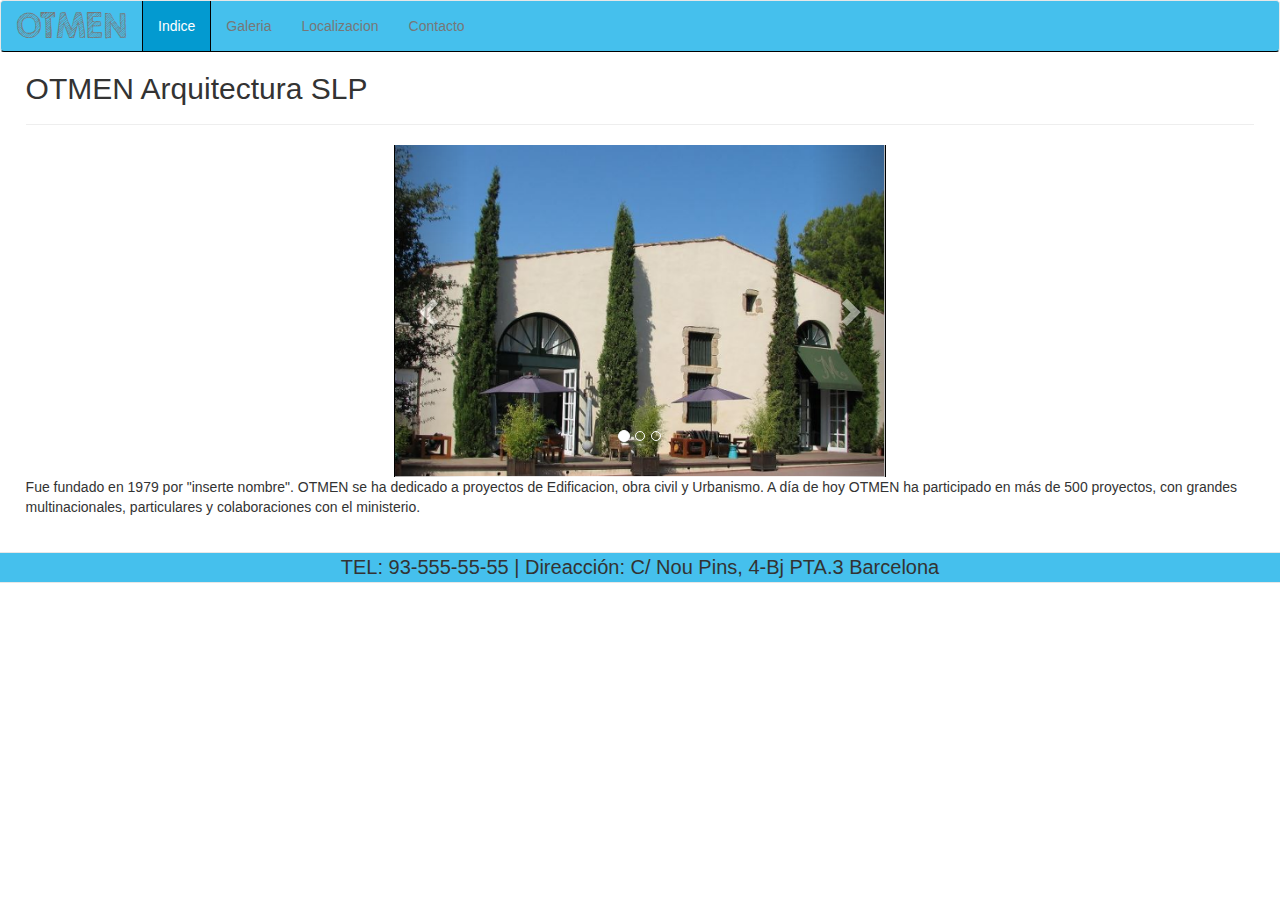
<file: index.html>
<!DOCTYPE html>
<html lang="es">
<head>
  <meta charset="utf-8"/>
  <meta name="viewport" content="width=device-width, initial-scale=1"/>
  <link rel="stylesheet" href="fonts/font.css"/>
  <link rel="stylesheet" href="css/bootstrap.min.css"/>
  <link rel="shortcut icon" href="img/favicon.ico" type="image/x-icon"/>
  <link rel="stylesheet" href="css/complementario.css">
  <script src="js/jquery-2.1.4.min.js"></script>
  <script src="js/bootstrap.min.js"></script>
  <title>OTMEN Arquitectura SLP</title>
</head>
<body>
  <nav class="navbar navbar-default" role="navigation">
    <div class="navbar-header">
      <button type="button" class="navbar-toggle" data-toggle="collapse"
              data-target=".navbar-ex1-collapse">
        <span class="sr-only">Desplegar navegación</span>
        <span class="icon-bar"></span>
        <span class="icon-bar"></span>
        <span class="icon-bar"></span>
        <span class="icon-bar"></span>
      </button>
      <a class="navbar-brand" href="#" style="font-family: drawFont; font-size:30px;">OTMEN</a>
    </div>
    <div class="collapse navbar-collapse navbar-ex1-collapse">
      <ul class="nav navbar-nav">
        <li class="active"><a href="index.html">Indice</a></li>
        <li><a href="galeria.html">Galeria</a></li>
        <li><a href="localizacion.html">Localizacion</a></li>
        <!-- <li><a href="#">Quienes somos?</a></li> -->
        <li><a href="contacto.html">Contacto</a></li>
      </ul>
    </div>
  </nav>
  <section class="contenido">

    <header class="page-header" >
      <h2>OTMEN Arquitectura SLP</h2>
    </header>
    <div id="carousel-example-generic" class="carousel slide" data-ride="carousel">

      <ol class="carousel-indicators">
        <li data-target="#carousel-example-generic" data-slide-to="0" class="active"></li>
        <li data-target="#carousel-example-generic" data-slide-to="1"></li>
        <li data-target="#carousel-example-generic" data-slide-to="2"></li>
      </ol>


      <div class="carousel-inner" role="listbox">
        <div class="item active">
          <img src="img/hm2.png" alt="..." >
          <div class="carousel-caption">

          </div>
        </div>
        <div class="item">
          <img src="img/ht7.png" alt="...">
          <div class="carousel-caption">
          </div>
        </div>
        <div class="item">
          <img src="img/viv2be.png" alt="...">
          <div class="carousel-caption">
          </div>
        </div>
      </div>


      <a class="left carousel-control" href="#carousel-example-generic" role="button" data-slide="prev">
        <span class="glyphicon glyphicon-chevron-left" aria-hidden="true"></span>
        <span class="sr-only">Previous</span>
      </a>
      <a class="right carousel-control" href="#carousel-example-generic" role="button" data-slide="next">
        <span class="glyphicon glyphicon-chevron-right" aria-hidden="true"></span>
        <span class="sr-only">Next</span>
      </a>
    </div>

    <p>Fue fundado en 1979 por "inserte nombre". OTMEN se ha dedicado a proyectos de Edificacion, obra civil y Urbanismo. A día de hoy OTMEN ha participado en más de 500 proyectos, con grandes multinacionales, particulares y colaboraciones con el ministerio.</p>
  </section>
  <footer>
    TEL: 93-555-55-55   |  Direacción: C/ Nou Pins, 4-Bj PTA.3 Barcelona
  </footer>
</body>
</html>
</file>
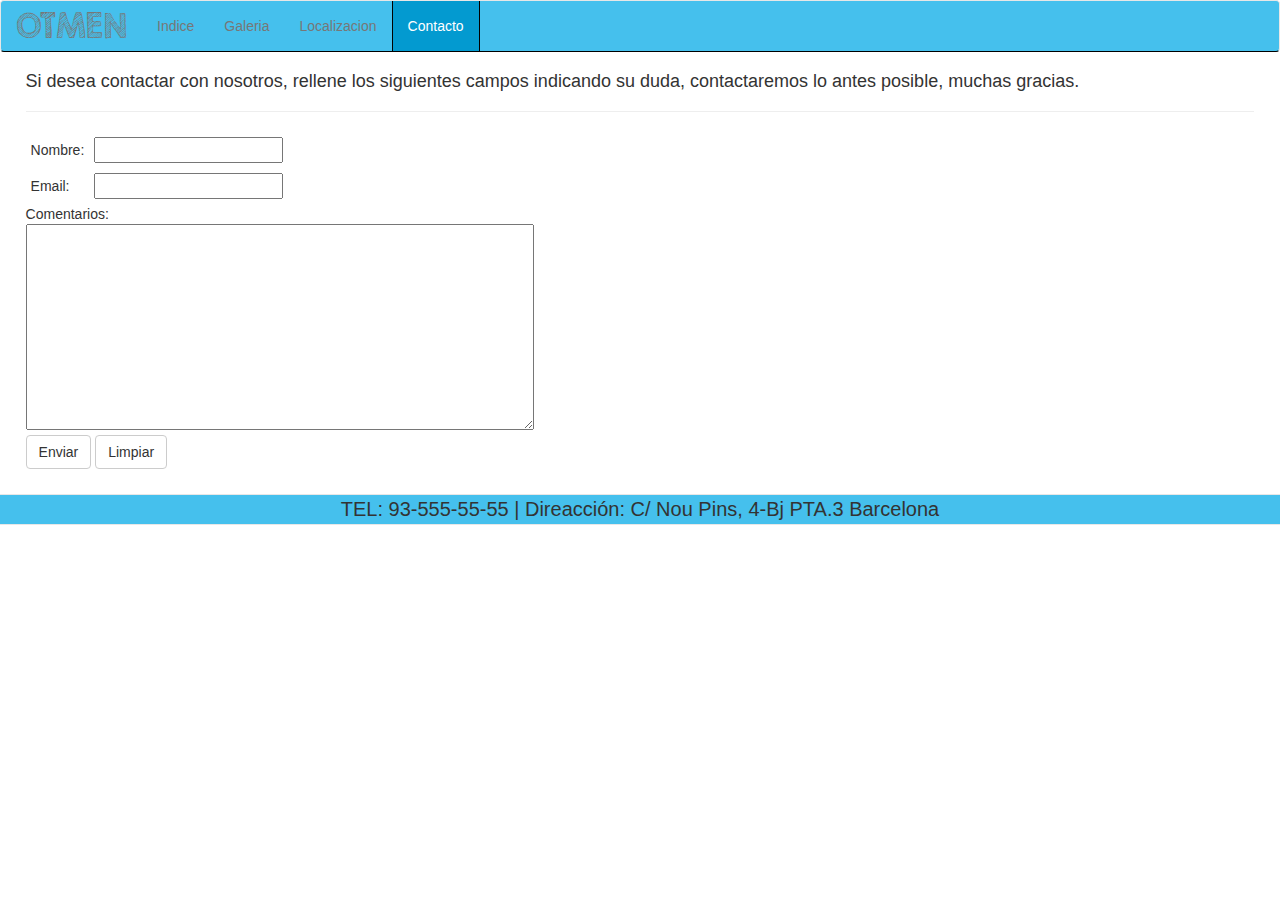
<file: contacto.html>
<!DOCTYPE html>
<html lang="es">
<head>
    <meta name="viewport" content="width=device-width, initial-scale=1">
    <meta charset="utf-8"/>
    <link rel="stylesheet" href="fonts/font.css"/>
    <link rel="stylesheet" href="css/bootstrap.min.css">
    <link rel="stylesheet" href="css/complementario.css">
    <script src="js/jquery-2.1.4.min.js"></script>
    <script src="js/bootstrap.min.js"></script>
    <link rel="shortcut icon" href="img/favicon.ico" type="image/x-icon"/>
    <title>OTMEN Arquitectura SLP</title>
</head>
<body>
<nav class="navbar navbar-default" role="navigation">
    <div class="navbar-header">
        <button type="button" class="navbar-toggle" data-toggle="collapse"
                data-target=".navbar-ex1-collapse">
            <span class="sr-only">Desplegar navegación</span>
            <span class="icon-bar"></span>
            <span class="icon-bar"></span>
            <span class="icon-bar"></span>
        </button>
        <a class="navbar-brand" href="#" style="font-family: drawFont; font-size:30px;">OTMEN</a>
    </div>
    <div class="collapse navbar-collapse navbar-ex1-collapse">
        <ul class="nav navbar-nav">
            <li><a href="index.html">Indice</a></li>
            <li><a href="#">Galeria</a></li>
            <li><a href="localizacion.html">Localizacion</a></li>
            <li class="active"><a href="#">Contacto</a></li>
        </ul>
    </div>
</nav>

<section class="contenido">
    <header class="page-header">
        <h4>Si desea contactar con nosotros, rellene los siguientes campos indicando su duda, contactaremos lo antes posible, muchas gracias.</h4>
    </header>
    <form id="contacto" method="post">
        <table>
            <tr>

                <td>Nombre:</td>
                <td><input type="text" id="name"/></td>

            </tr>
            <tr>
                <td>Email:</td>
                <td><input type="email" id="mail"/></td>
            </tr>
            </table>
    Comentarios: <br><textarea id="comentario" maxlength="400" rows="10" cols="60"></textarea><br>
        <button id="enviar" class="btn btn-default">Enviar</button>
        <button id="limpiar" class="btn btn-default">Limpiar</button>
    </form>

</section>
<footer>
    TEL: 93-555-55-55   |  Direacción: C/ Nou Pins, 4-Bj PTA.3 Barcelona
</footer>

</body>
</html>
</file>
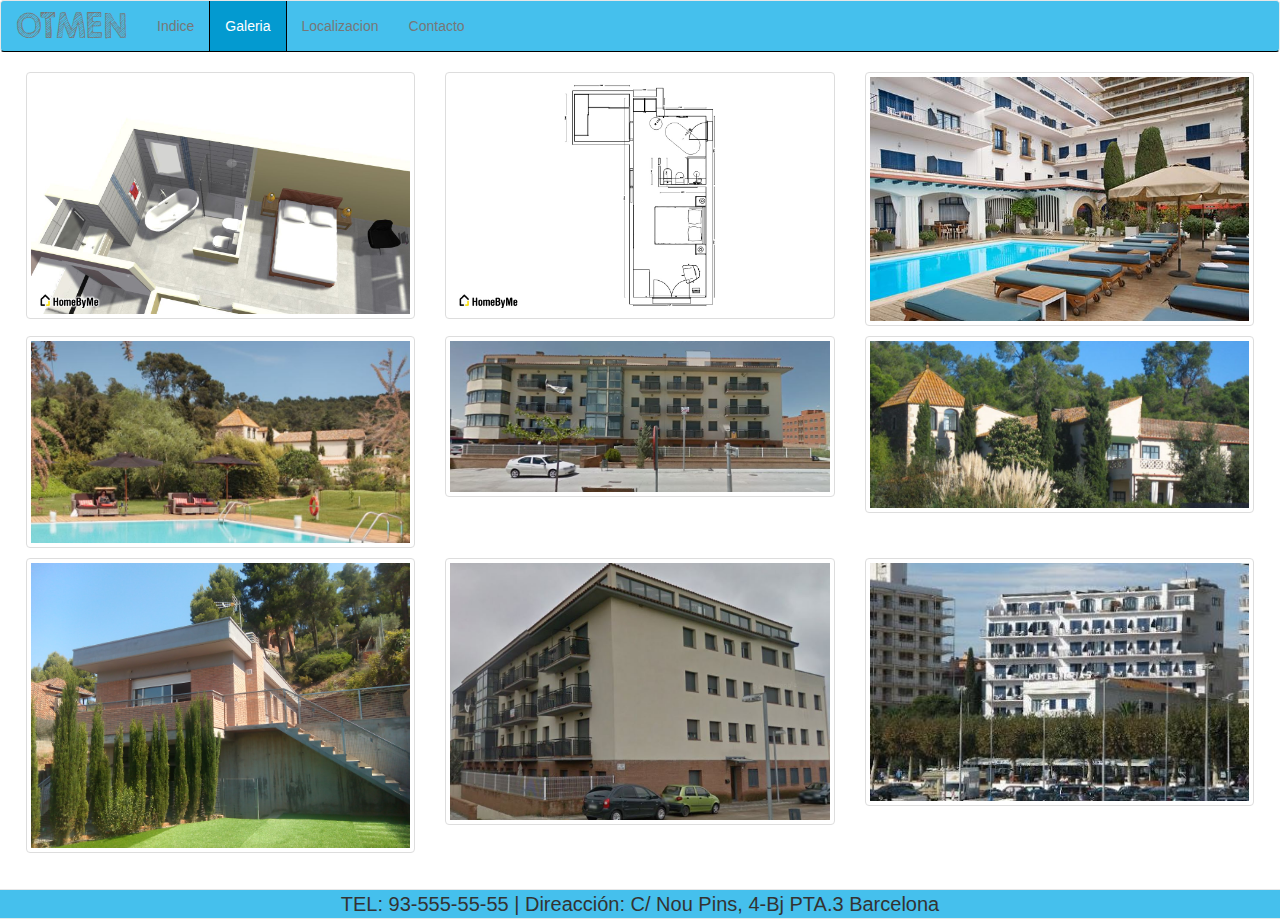
<file: galeria.html>
<!DOCTYPE html>
<html lang="es">
<head>
  <meta charset="utf-8"/>
  <meta name="viewport" content="width=device-width, initial-scale=1"/>
  <link rel="stylesheet" href="fonts/font.css"/>
  <link rel="stylesheet" href="css/bootstrap.min.css"/>
  <link rel="stylesheet" href="css/complementario.css">
  <link rel="shortcut icon" href="img/favicon.ico" type="image/x-icon"/>
  <script src="js/jquery-2.1.4.min.js"></script>
  <script src="js/bootstrap.min.js"></script>

  <link rel="stylesheet" href="js/fullsizable-2.1.0/css/jquery-fullsizable.css"/>
  <link rel="stylesheet" href="js/fullsizable-2.1.0/css/jquery-fullsizable-theme.css"/>
  <script src="js/fullsizable-2.1.0/js/jquery-fullsizable.js"></script>

  <title>OTMEN Arquitectura SLP</title>
</head>
<body>
  <nav class="navbar navbar-default" role="navigation">
    <div class="navbar-header">
      <button type="button" class="navbar-toggle" data-toggle="collapse"
              data-target=".navbar-ex1-collapse">
        <span class="sr-only">Desplegar navegación</span>
        <span class="icon-bar"></span>
        <span class="icon-bar"></span>
        <span class="icon-bar"></span>
        <span class="icon-bar"></span>
      </button>
      <a class="navbar-brand" href="#" style="font-family: drawFont; font-size:30px;">OTMEN</a>
    </div>
    <div class="collapse navbar-collapse navbar-ex1-collapse">
      <ul class="nav navbar-nav">
        <li><a href="index.html">Indice</a></li>
        <li class="active"><a href="galeria.html">Galeria</a></li>
        <li><a href="localizacion.html">Localizacion</a></li>
        <!-- <li><a href="#">Quienes somos?</a></li> -->
        <li><a href="contacto.html">Contacto</a></li>
      </ul>
    </div>
  </nav>
  <section class="contenido">
      <div class="row">
        <a href="img/b12.jpg" class="fullsizable col-sm-4">
         <img alt="A" src="img/b12.jpg" class="img-thumbnail"/>
       </a>
    <a href="img/baño2.jpg" class="fullsizable col-sm-4">
      <img alt="A" src="img/baño2.jpg" class="img-thumbnail"/>
    </a>
    <a href="img/ht6.JPG" class="fullsizable col-sm-4">
      <img alt="A" src="img/ht6.JPG" class="img-thumbnail"/>
    </a>
      </div>

    <div class="row">
    <a href="img/hm5.JPG" class="fullsizable col-sm-4">
      <img alt="A" src="img/hm5.JPG" class="img-thumbnail"/>
    </a>
    <a href="img/vivbe.JPG" class="fullsizable col-sm-4">
      <img alt="A" src="img/vivbe.JPG" class="img-thumbnail"/>
    </a>
      <a href="img/hm3.JPG" class="fullsizable col-sm-4">
        <img alt="A" src="img/hm3.JPG" class="img-thumbnail"/>
      </a>
    </div>

    <div class="row">
      <a href="img/IMG_20150625_115015.jpg" class="fullsizable col-sm-4">
        <img alt="A" src="img/IMG_20150625_115015.jpg" class="img-thumbnail"/>
      </a>
      <a href="img/viv2be.png" class="fullsizable col-sm-4">
        <img alt="A" src="img/viv2be.png" class="img-thumbnail"/>
      </a>
      <a href="img/ht8.JPG" class="fullsizable col-sm-4">
        <img alt="A" src="img/ht8.JPG" class="img-thumbnail"/>
      </a>
    </div>

  </section>
  <footer>
    TEL: 93-555-55-55   |  Direacción: C/ Nou Pins, 4-Bj PTA.3 Barcelona
  </footer>
</body>
</html>
</file>
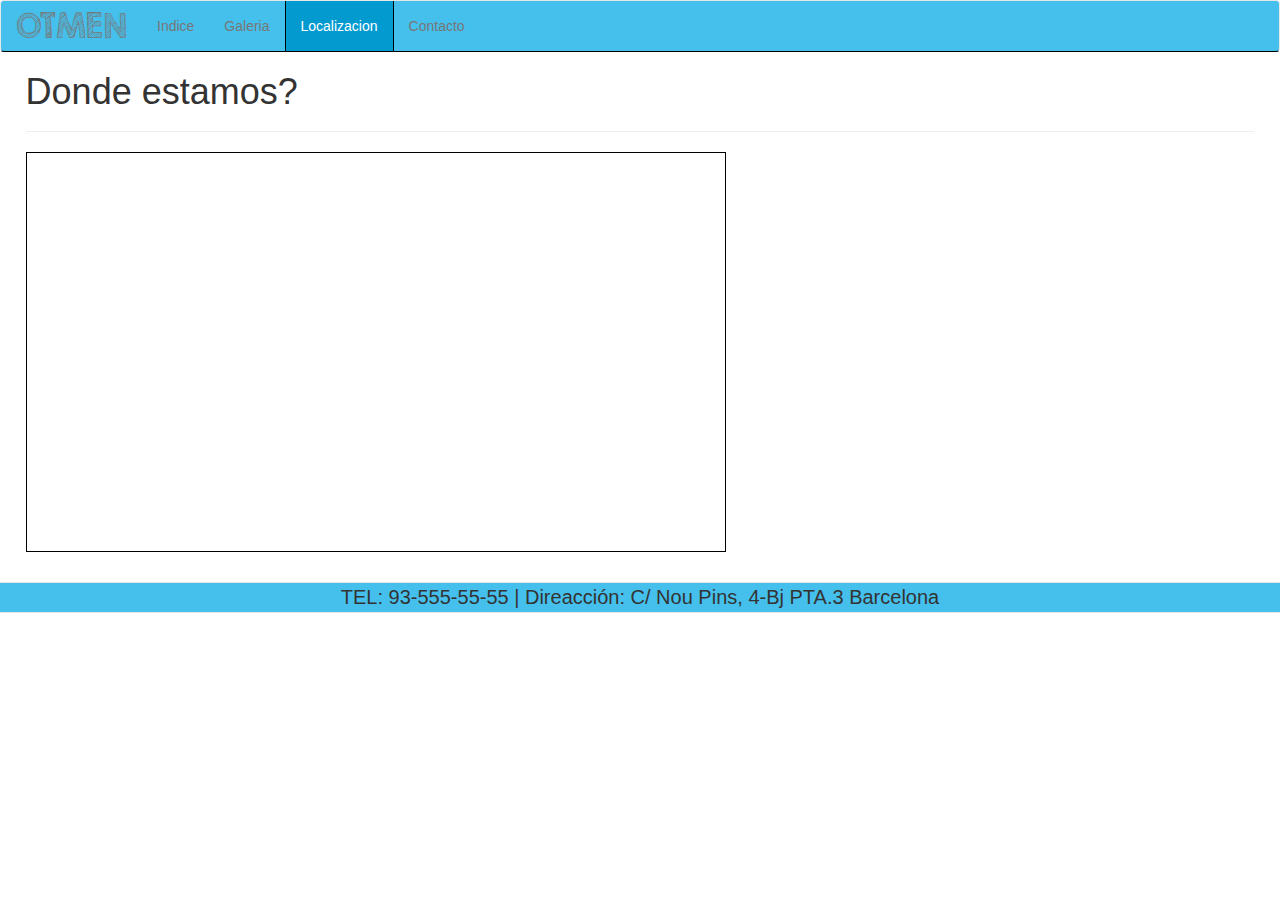
<file: localizacion.html>
<!DOCTYPE html>
<html lang="es">
<html>
<head>
  <meta charset="utf-8"/>
  <meta name="viewport" content="width=device-width, initial-scale=1">
  <link rel="stylesheet" href="fonts/font.css"/>
  <link rel="stylesheet" href="css/bootstrap.min.css">
  <link rel="stylesheet" href="css/complementario.css">
  <script src="js/jquery-2.1.4.min.js"></script>
  <script src="js/bootstrap.min.js"></script>
  <link rel="shortcut icon" href="img/favicon.ico" type="image/x-icon"/>
  <title>OTMEN Arquitectura SLP</title>
</head>
<body>
  <nav class="navbar navbar-default" role="navigation">
    <div class="navbar-header">
      <button type="button" class="navbar-toggle" data-toggle="collapse"
              data-target=".navbar-ex1-collapse">
        <span class="sr-only">Desplegar navegación</span>
        <span class="icon-bar"></span>
        <span class="icon-bar"></span>
        <span class="icon-bar"></span>
      </button>
      <a class="navbar-brand" href="#" style="font-family: drawFont; font-size:30px;">OTMEN</a>
    </div>
    <div class="collapse navbar-collapse navbar-ex1-collapse">
      <ul class="nav navbar-nav">
        <li><a href="index.html">Indice</a></li>
        <li><a href="galeria.html">Galeria</a></li>
        <li  class="active"><a href="localizacion.html">Localizacion</a></li>

        <li><a href="contacto.html">Contacto</a></li>
      </ul>
    </div>
  </nav>
  <section class="contenido">
    <header class="page-header">
      <h1>Donde estamos?</h1>
    </header>
    <iframe src="https://www.google.com/maps/embed?pb=!1m18!1m12!1m3!1d10060.210820067181!2d2.185204412651648!3d41.440988483754104!2m3!1f0!2f0!3f0!3m2!1i1024!2i768!4f13.1!3m3!1m2!1s0x12a4bd1f08c5e87f%3A0x662c311f448e3be4!2sCarrer+dels+Nou+Pins%2C+4%2C+08016+Barcelona!5e0!3m2!1ses!2ses!4v1447775136262"
      width="700" height="400" frameborder="0" style="border:1px #000000 solid !important" ></iframe>
  </section>
  <footer>
    TEL: 93-555-55-55   |  Direacción: C/ Nou Pins, 4-Bj PTA.3 Barcelona
  </footer>
</body>
</html>
</file>
<file: fonts/font.css>
@font-face {
  font-family: drawFont;
  src: url(manualFont.ttf); }
</file>
<file: css/complementario.css>
.contenido{
    margin: 1%;
    padding: 1%;
    margin-top: 0px !important;
    padding-top: 0px !important;
}
.page-header{
    margin-top: 20px !important;
}

footer{
    text-align: center;
    font-size: 20px;
    border-bottom: 1px #e7e7e7 solid;
    border-top: 1px #e7e7e7 solid;
    background-color: #45c0ed;

    #position: absolute;
}

.col-sm-4{
    text-align: center;
    margin-bottom: 10px;
}
td{
    padding: 5px;
    margin: 5px;

}
.navbar-default{
    background-color: #45c0ed;
    border-color: #e7e7e7;
    border-bottom: 1px #000 solid;
}

.active {
    border-left: 1px #000000 solid;
    border-right: 1px black solid;
}

.navbar-default .navbar-nav>.active>a, .navbar-default .navbar-nav>.active>a:focus, .navbar-default .navbar-nav>.active>a:hover{
    color: #FFFFFF;
    background-color: #039AD0;
}
#carousel-example-generic{

    margin-left: 30%;
    height: 40%;
    width: 40%;

}
</file>
